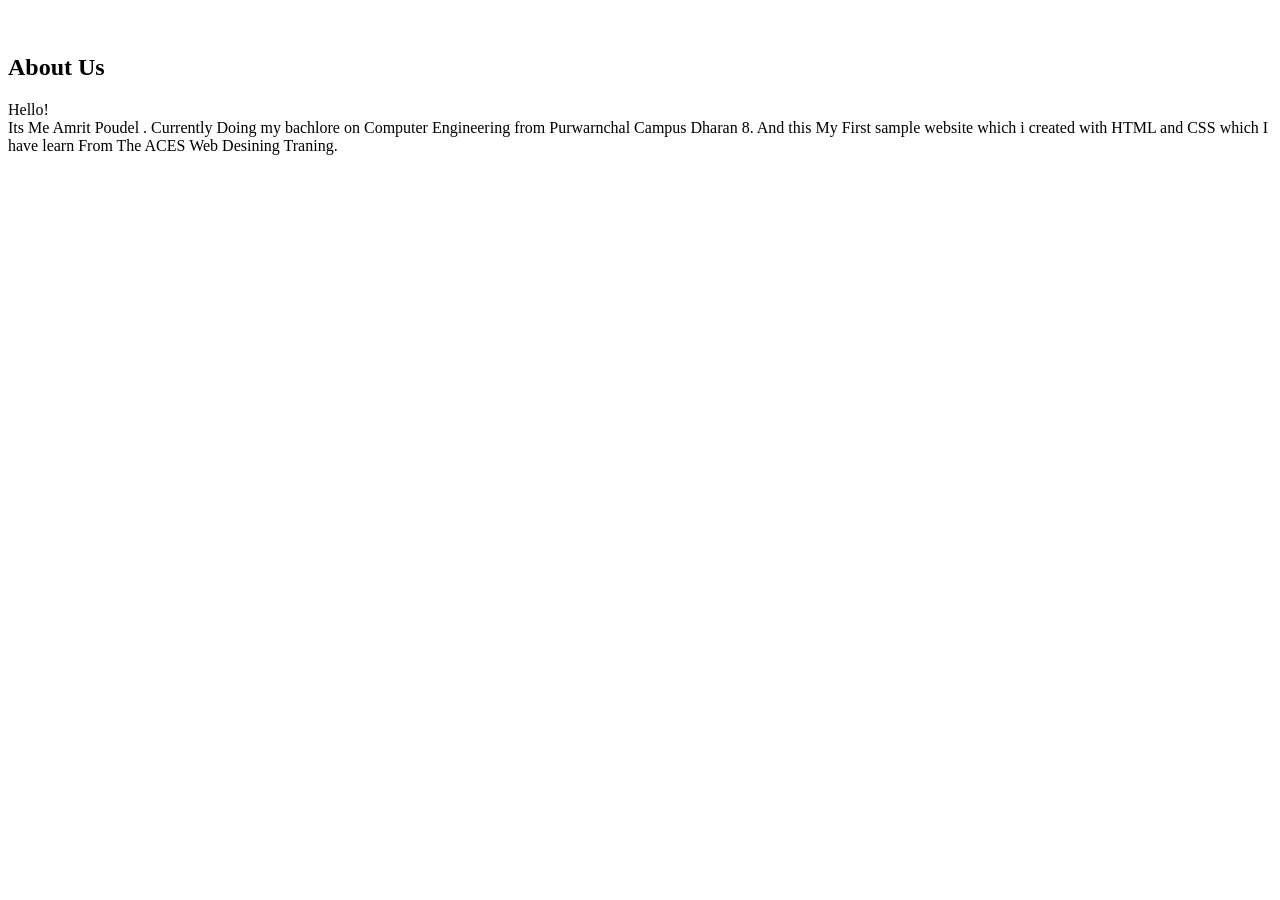
<file: about.html>
<!DOCTYPE html>
  <html lang="en">
  <head>
    <meta charset="UTF-8">
    <meta http-equiv="X-UA-Compatible" content="IE=edge">
    <meta name="viewport" content="width=device-width, initial-scale=1.0">
    <title>Document</title>
  </head>
  <body>
    <p>&nbsp;
      <h2>About Us</h2>
    <p>   
      Hello!
   <br>
    Its Me Amrit Poudel . Currently Doing my bachlore on Computer Engineering from Purwarnchal Campus Dharan 8.

     And this My First sample website which i created with HTML and CSS which I have learn From The ACES Web Desining Traning.
    </p>
    <p> </strong></p>
    
    </p>
  </body>
  </html>
</file>
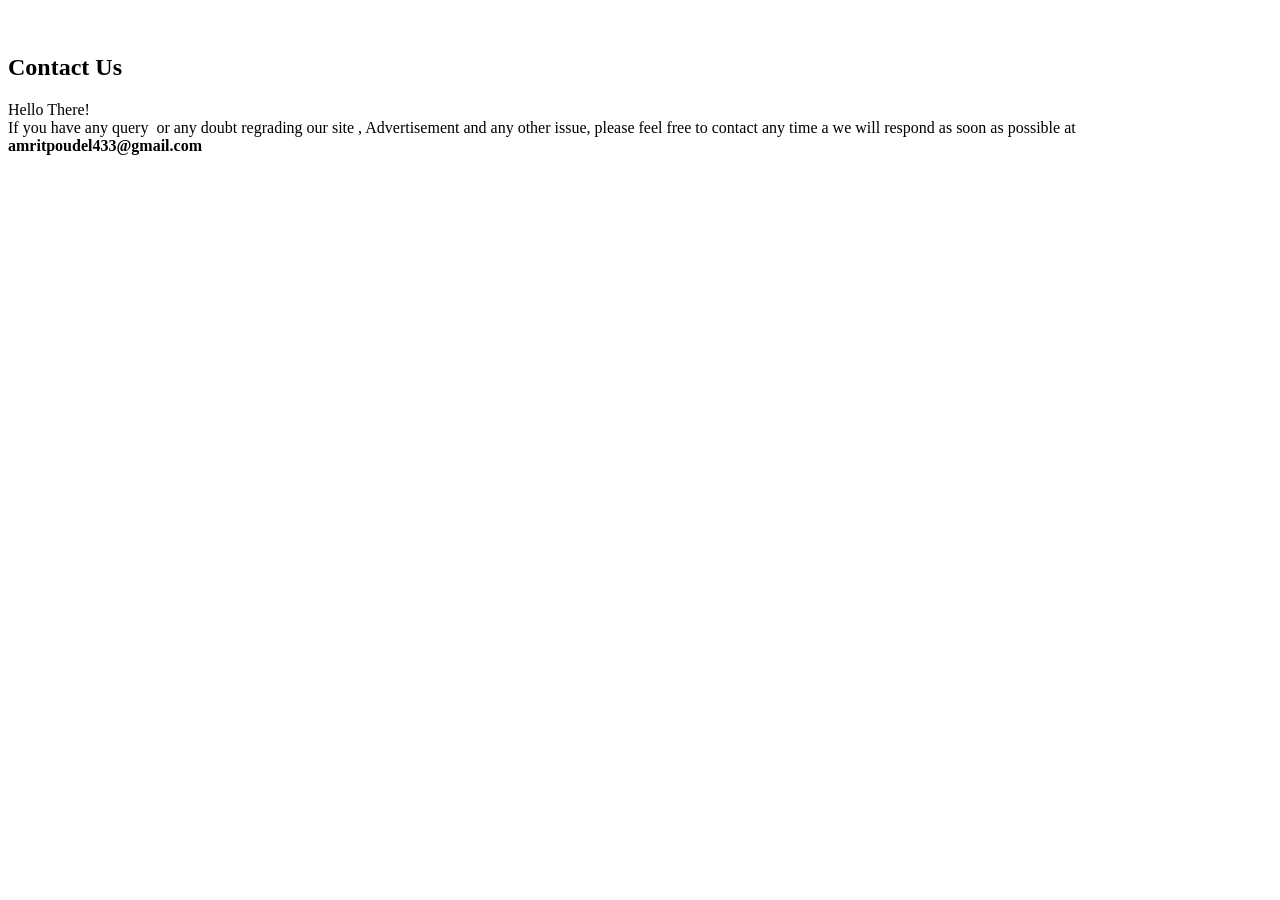
<file: contact.html>
<!DOCTYPE html>
<html lang="en">
<head>
  <meta charset="UTF-8">
  <meta http-equiv="X-UA-Compatible" content="IE=edge">
  <meta name="viewport" content="width=device-width, initial-scale=1.0">
  <title> Contact</title>
</head>
<body>
  <p>&nbsp;
  </p><h2>Contact Us</h2>
<p>
   Hello There! 
   <br>
   If you have any query&nbsp; or any doubt regrading our site , Advertisement and any other issue, please feel free to contact any time a we will respond as soon as possible at <strong>amritpoudel433@gmail.com</strong></p>

<p></p>
</body>
</html>
</file>
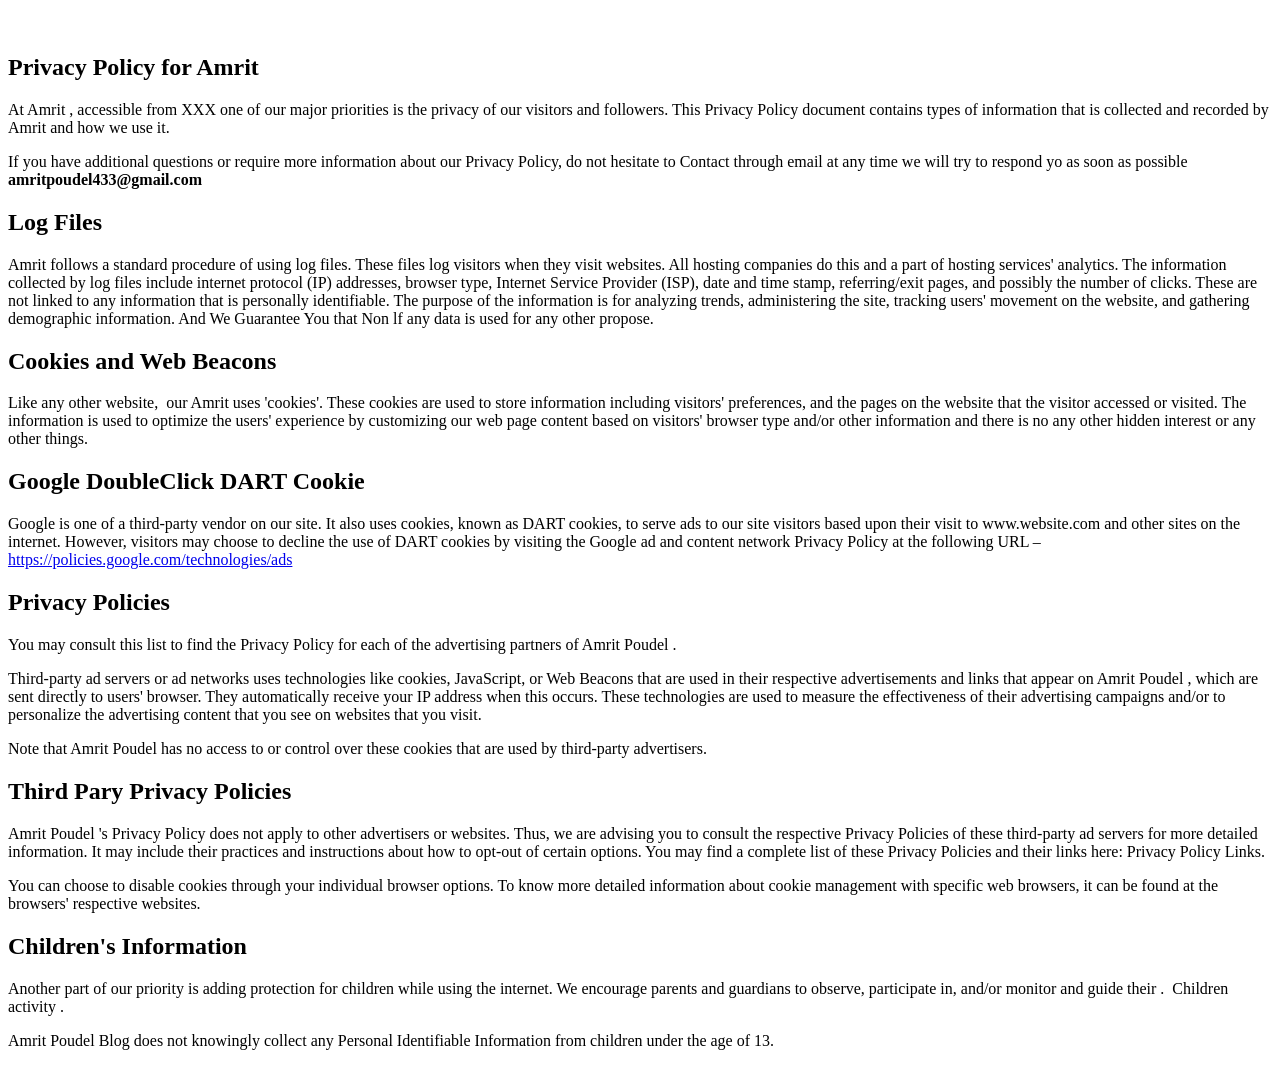
<file: privacy.html>
<!DOCTYPE html>
 <html lang="en">
 <head>
     <meta charset="UTF-8">
     <meta http-equiv="X-UA-Compatible" content="IE=edge">
     <meta name="viewport" content="width=device-width, initial-scale=1.0">
     <title>Document</title>
 </head>
 <body>
    <p>&nbsp;
    </p><h2>Privacy Policy for Amrit </h2>
  <p>At Amrit , accessible from XXX one of our major priorities is the privacy of our visitors and followers. This Privacy Policy document contains types of information that is collected and recorded by Amrit  and how we use it.</p>
  <p>If you have additional questions or require more information about our Privacy Policy, do not hesitate to Contact through email at any time we will try to respond yo as soon as possible <b>amritpoudel433@gmail.com</b></p>
  <h2>Log Files</h2>
  <p>Amrit follows a standard procedure of using log files. These files log visitors when they visit websites. All hosting companies do this and a part of hosting services' analytics. The information collected by log files include internet protocol (IP) addresses, browser type, Internet Service Provider (ISP), date and time stamp, referring/exit pages, and possibly the number of clicks. These are not linked to any information that is personally identifiable. The purpose of the information is for analyzing trends, administering the site, tracking users' movement on the website, and gathering demographic information. And We Guarantee You that Non lf any data is used for any other propose.</p>
  <h2>Cookies and Web Beacons</h2>
  <p>Like any other website,&nbsp; our Amrit uses 'cookies'. These cookies are used to store information including visitors' preferences, and the pages on the website that the visitor accessed or visited. The information is used to optimize the users' experience by customizing our web page content based on visitors' browser type and/or other information and there is no any other hidden interest or any other things.</p>
  <h2>Google DoubleClick DART Cookie</h2>
  <p>Google is one of a third-party vendor on our site. It also uses cookies, known as DART cookies, to serve ads to our site visitors based upon their visit to www.website.com and other sites on the internet. However, visitors may choose to decline the use of DART cookies by visiting the Google ad and content network Privacy Policy at the following URL – <a href="https://policies.google.com/technologies/ads">https://policies.google.com/technologies/ads</a></p>
  <h2>Privacy Policies</h2>
  <p>You may consult this list to find the Privacy Policy for each of the advertising partners of Amrit Poudel .&nbsp;</p>
  <p>Third-party ad servers or ad networks uses technologies like cookies, JavaScript, or Web Beacons that are used in their respective advertisements and links that appear on Amrit Poudel , which are sent directly to users' browser. They automatically receive your IP address when this occurs. These technologies are used to measure the effectiveness of their advertising campaigns and/or to personalize the advertising content that you see on websites that you visit.</p>
  <p>Note that Amrit Poudel  has no access to or control over these cookies that are used by third-party advertisers.</p>
  <h2>Third Pary Privacy Policies</h2>
  <p>Amrit Poudel 's Privacy Policy does not apply to other advertisers or websites. Thus, we are advising you to consult the respective Privacy Policies of these third-party ad servers for more detailed information. It may include their practices and instructions about how to opt-out of certain options. You may find a complete list of these Privacy Policies and their links here: Privacy Policy Links.</p>
  <p>You can choose to disable cookies through your individual browser options. To know more detailed information about cookie management with specific web browsers, it can be found at the browsers' respective websites.</p>
  <h2>Children's Information</h2>
  <p>Another part of our priority is adding protection for children while using the internet. We encourage parents and guardians to observe, participate in, and/or monitor and guide their .&nbsp; Children activity .</p>
  <p>Amrit Poudel Blog does not knowingly collect any Personal Identifiable Information from children under the age of 13.&nbsp;</p><p></p>
 </body>
 </html>
</file>
